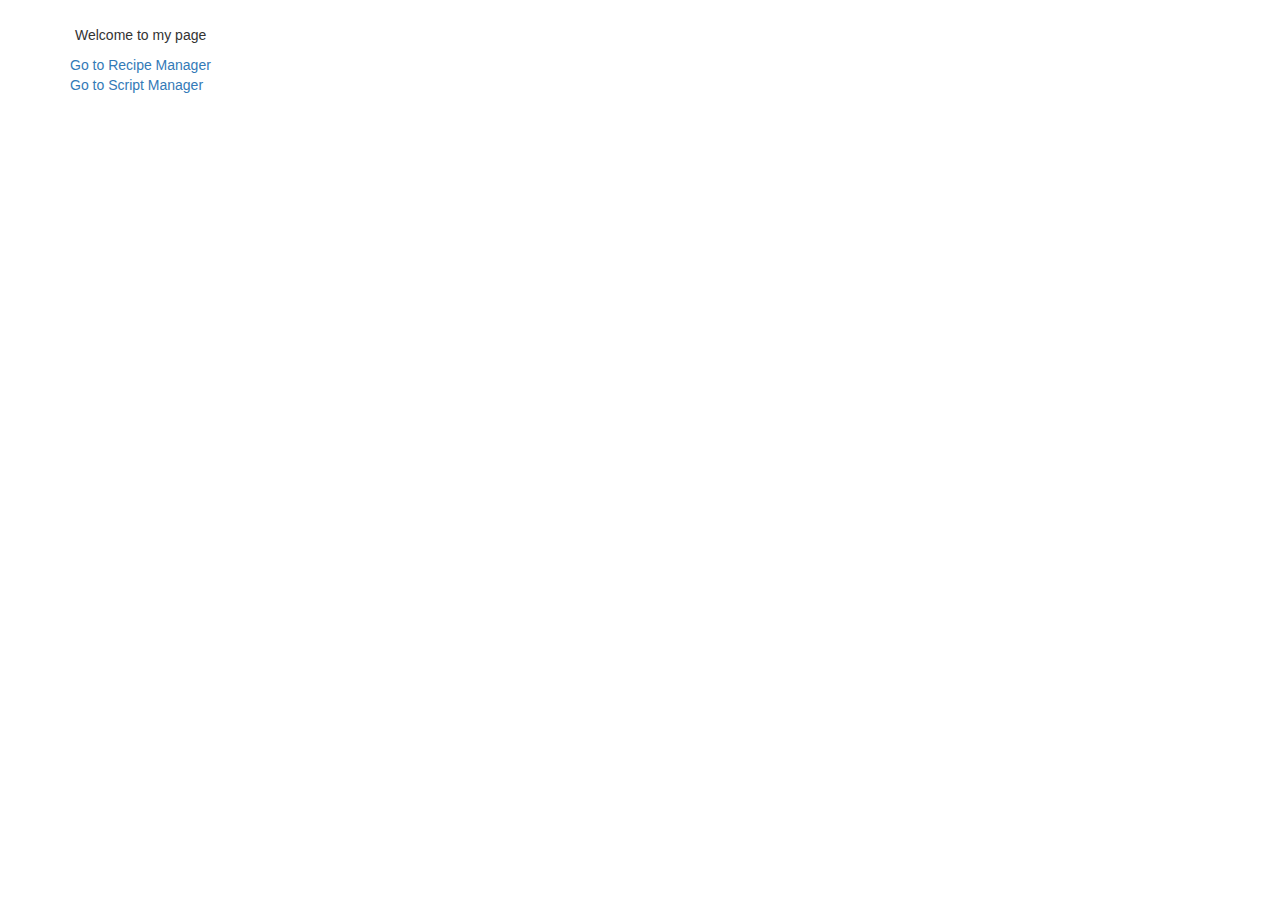
<file: index.html>
<!DOCTYPE html>
<html lang="en">
<head>
    <meta charset="UTF-8">
    <meta name="viewport" content="width=device-width, initial-scale=1.0">
    <meta http-equiv="X-UA-Compatible" content="ie=edge">
    <link rel="stylesheet" href="./css/bootstrap.css">
    <link rel="stylesheet" href="./css/jquery-ui.css">
    <link rel="stylesheet" href="./css/custom.css">
    <title>Document</title>
</head>
<body>
    <nav></nav>
    <div class="container" id="outerDivForActual">
        <br>
        <div style="margin: 5px">
            <p>Welcome to my page</p>            
        </div>
        
        <div><a href="./html/RecipeManager/recipeManager.html">Go to Recipe Manager</a></div>
        <div><a href="./html/ScriptManager/scriptManager.html">Go to Script Manager</a></div>
        
        
    </div> <!-- outerDivForActual -->

    <div class="container" id="outerDivForOutput">

    </div> <!-- outerDivForOutput -->
    <div class="container" id="outerDivForCSV">
            
    </div> <!-- outerDivForCSV -->
    <script src="./js/jquery-3.2.1.js"></script>
    <script src="./js/jquery-ui.js"></script>
    <script src="./js/dynamicFormLibrary.js"></script>
    
</body>
</html>
</file>
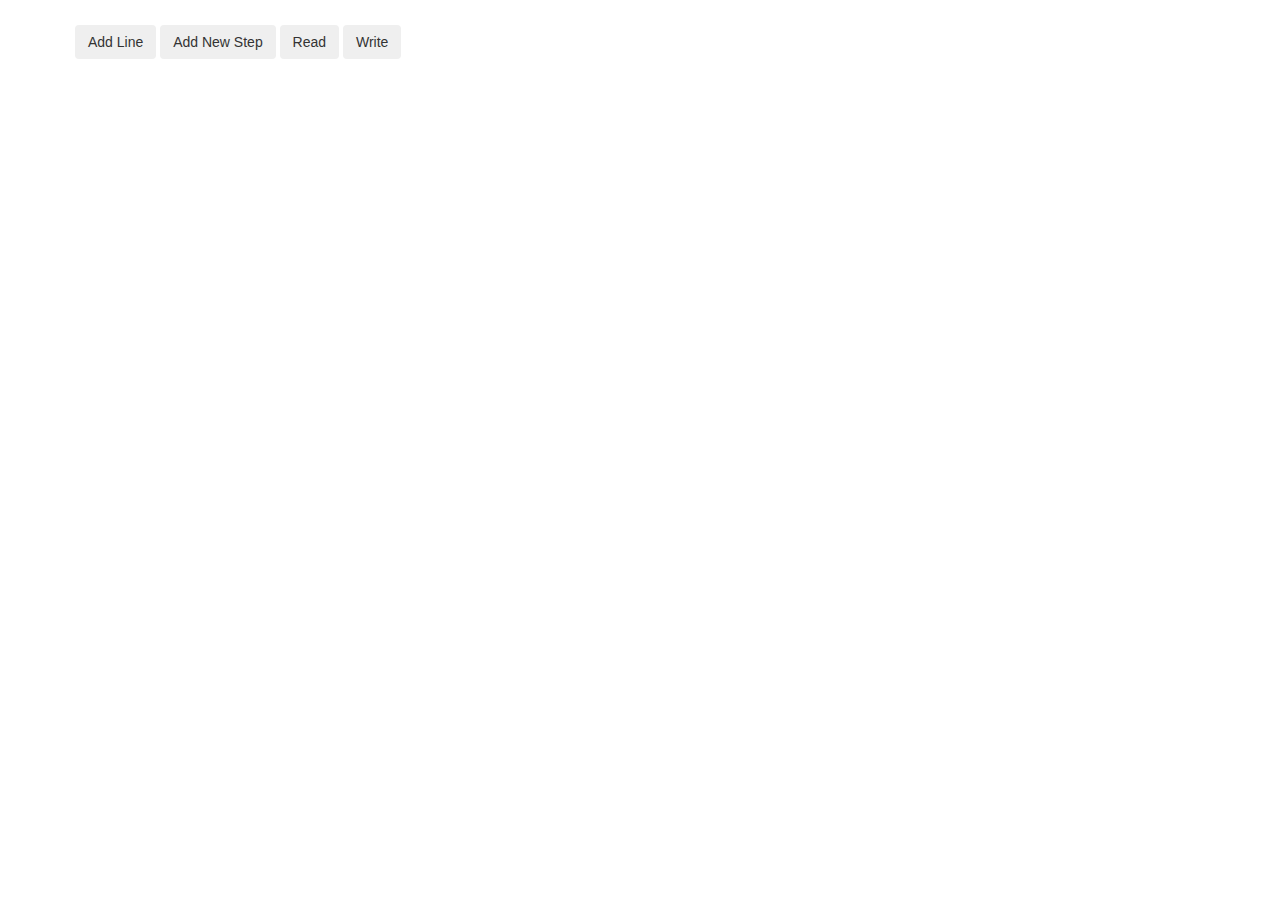
<file: html/RecipeManager/recipeManager.html>
<!DOCTYPE html>
<html lang="en">
<head>
    <meta charset="UTF-8">
    <meta name="viewport" content="width=device-width, initial-scale=1.0">
    <meta http-equiv="X-UA-Compatible" content="ie=edge">
    <link rel="stylesheet" href="../../css/bootstrap.css">
    <link rel="stylesheet" href="../../css/jquery-ui.css">
    <link rel="stylesheet" href="../../css/custom.css">
    <title>Document</title>
</head>
<body>
    <nav></nav>
    <div class="container" id="outerDivForActual">
        <br>
        <div style="margin: 5px">
            <input type="button" onclick="duplicateForm()" class="btn" value="Add Line">
            <input type="button" onclick="addNewStep()" class="btn" value="Add New Step">
            <input type="button" onclick="readActuals()" class="btn" value="Read">
            <input type="button" onclick="downloadCSV()" class="btn" value="Write">            
        </div>
        <div class="row bordered" id="LineItem" name="LineItem" style="display:none" draggable="true">
            <div class="col-md-12 container">
                <form id="Form" action="">
                        
                    <label for="Option1" id="operationLabel" class="small hidden-xs">Operation: </label>
                    <select name="Option1" id="Operation" onchange="fillSelect(this,this.form['Option2'])" class="input-md fixed-width">
                        <option selected value="Operation">Select Operation</option>
                    </select>
                    <label for="Option2" id="fieldLabel"class="small hidden-xs">Field: </label>
                    <select name="Option2" id="Field" onchange="inputTypeChanger(this)" class="input-md fixed-width">
                        <option selected value="Field">Select Field</option>
                    </select>
                    
                    <input name="Option3" id="Value" type="text" class="input-md">
                    
                    <input type="checkbox" name="Option4" id="isVariable" class="input-md">
                    <label for="Option4" id="isVariableLabel" class="small"><span class="hidden-xs hidden-sm">Is Variable</span><span class="visible-xs visible-sm">Var</span></label>     
                    
                    <input type="checkbox" name="Option5" id="isExpected" class="input-md">
                    <label for="Option5" id="isExpectedLabel" class="small"><span class="hidden-xs hidden-sm">Is Expected</span><span class="visible-xs visible-sm">Expected?</span></label>     
                    
                    <input type="button" name="DestroyButton" id="destroy" onclick="destroy(this)" class="btn" value="-">
                    <input type="button" name="InsertAboveButton" id="insertAbove" onclick="duplicateFormAbove(this)" class="btn" value="A">
                    <input type="button" name="InsertBelowButton" id="insertBelow" onclick="duplicateFormBelow(this)" class="btn" value="V">
                    <input type="button" name="MoveAboveButton" id="moveAbove" onclick="moveFormAbove(this.parentNode.parentNode.parentNode)" class="btn" value="Up">
                    <input type="button" name="MoveBelowButton" id="moveBelow" onclick="moveFormBelow(this.parentNode.parentNode.parentNode)" class="btn" value="Down">
                    
                </form>
            </div>
            
        </div>
        
    </div> <!-- outerDivForActual -->

    <div class="container" id="outerDivForOutput">

    </div> <!-- outerDivForOutput -->
    <div class="container" id="outerDivForCSV">
            
    </div> <!-- outerDivForCSV -->
    <script src="../../js/jquery-3.2.1.js"></script>
    <script src="../../js/jquery-ui.js"></script>
    <script src="../../js/dynamicFormLibrary.js"></script>
    
</body>
</html>
</file>
<file: css/custom.css>
.bordered{
    /* border: 1px solid black; */
    background-color: #cccccc
    
}

.fixed-width{
    width: 150px
}
</file>
